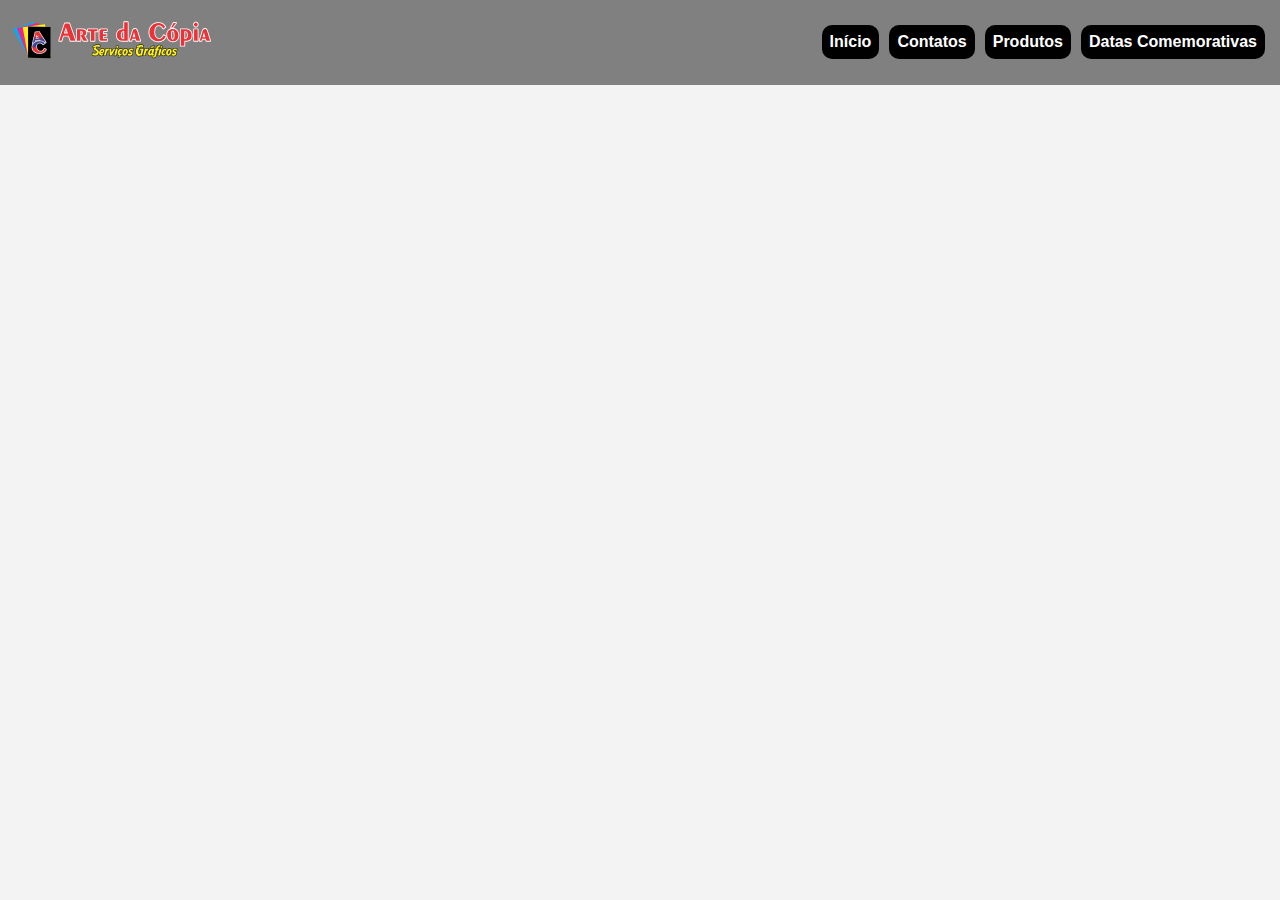
<file: index.html>
<!DOCTYPE html>
<html lang="pt-BR">
<head>
    <meta charset="UTF-8">
    <meta name="viewport" content="width=device-width, initial-scale=1.0">
    <title>Arte da Cópia</title>
    <link rel="stylesheet" href="styles/style.css">
    <link href="https://fonts.googleapis.com/icon?family=Material+Icons" rel="stylesheet">
</head>
    <style>
        a#index{
            background-color: grey;
        }
    </style>
<body onresize="mudouTamanho()">
    <header id="header">
        <img src="imagens/logoac.svg" alt="Logo Arte da Cópia">
        <span id="burguer" class="material-icons" onclick="clickMenu()">menu</span>
        <nav id="menu">
            <a href="index.html" id="index">Início</a>
            <a href="paginas/contatos.html">Contatos</a>
            <a href="#">Produtos</a>
            <a href="paginas/datas.html">Datas Comemorativas</a>
        </nav>
    </header>

    <main>
        <section>
            <article id="a1">
                
            </article>
            <article id="a2">
                
            </article>
        </section>
        <aside id="aside-fixo">

        </aside>
    </main>
    <footer>

    </footer>
</body>
<script>
    let menu = document.querySelector("#menu");

    function clickMenu(){
        if (menu.style.display == "none"){
            menu.style.display = "block";
        } else {
            menu.style.display = "none";
        }
    }

    function mudouTamanho(){
        if(window.innerWidth >= 768){
            menu.style.display = "block";
        }
    }
</script>
</html>
</file>
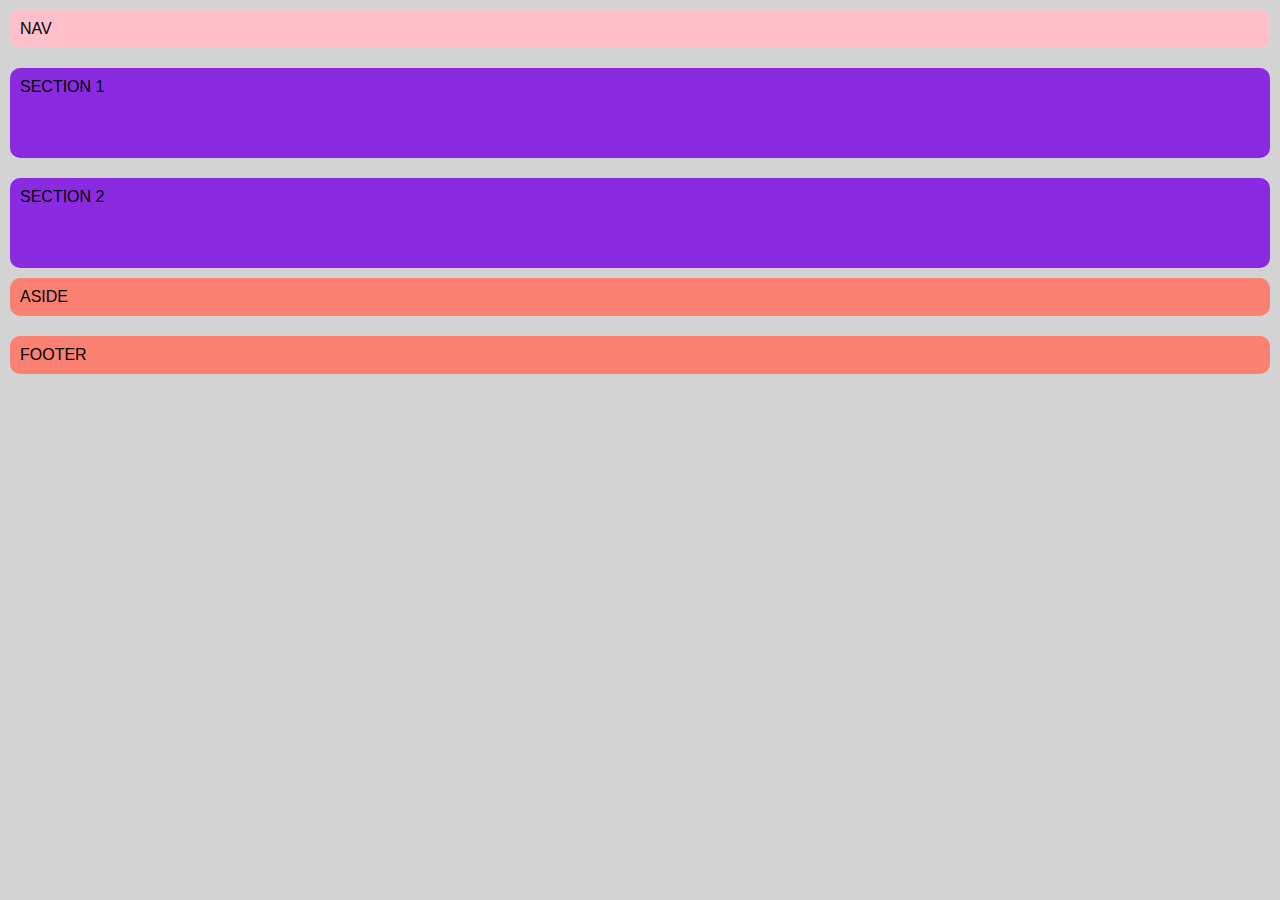
<file: testes/index.html>
<!DOCTYPE html>
<html lang="pt-BR">
<head>
    <meta charset="UTF-8">
    <meta name="viewport" content="width=device-width, initial-scale=1.0">
    <title>TESTES</title>
    <style>
        *{
            margin: 0;
            padding: 0;
            box-sizing: border-box;
        }
        body{
            font-family: Arial, Helvetica, sans-serif;
            display: grid;
            background-color: lightgray;
        }

        header {
            padding: 10px;
        }

        header nav {
            background-color: pink;
            padding: 10px;
            border-radius: 10px;
        }

        main#container{
            padding: 10px;
        }

        div#sections{
            display: grid;
            grid-template-rows: 100px 100px;
            gap: 10px;
        }

        main#container section#section1{
            background-color: blueviolet;
            padding: 10px;
            margin-bottom: 10px;
            border-radius: 10px;
        }

        main#container section#section2{
            background-color: blueviolet;
            padding: 10px;
            margin-bottom: 10px;
            border-radius: 10px;
        }

        main#container aside{
            background-color: salmon;
            padding: 10px;
            border-radius: 10px;
        }

        footer{
            background-color: salmon;
            padding: 10px;
            margin: 10px;
            border-radius: 10px;
        }

    </style>
</head>
<body>
    <header>
        <nav>
            NAV
        </nav>
    </header>
    <main id="container">
        <div id="sections">
            <section id="section1">
                SECTION 1
            </section>
            <section id="section2">
                SECTION 2
            </section>
        </div>

        <aside>
            ASIDE
        </aside>
    </main>
    <footer>
        FOOTER
    </footer>
</body>
</html>
</file>
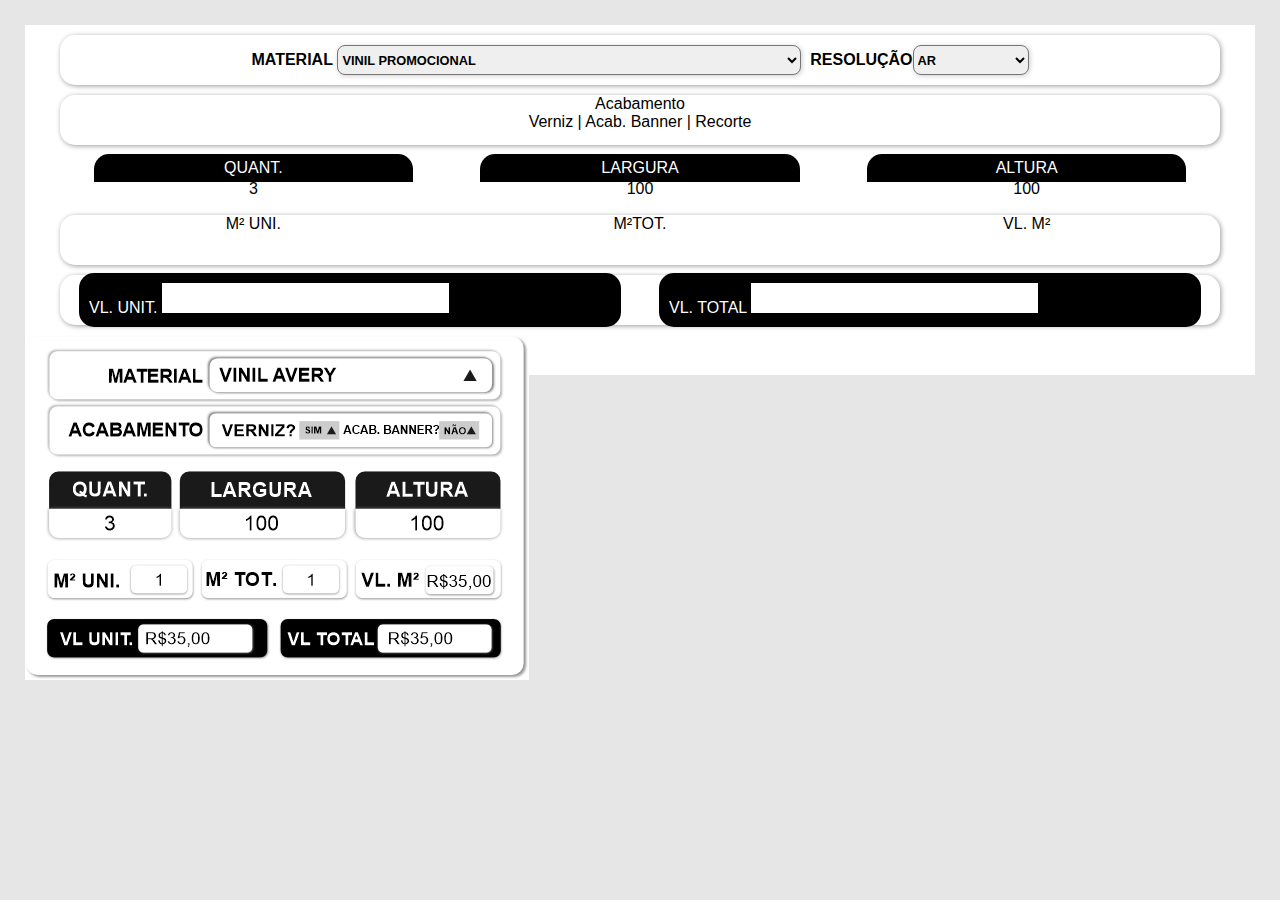
<file: variartprecos/index.html>
<!DOCTYPE html>
<html lang="pt-BR">
<head>
    <meta charset="UTF-8">
    <meta name="viewport" content="width=device-width, initial-scale=1.0">
    <title>Document</title>
    <style>
        *{
            margin: 0;
            padding: 0;
        }

        body{
            background: rgb(230, 230, 230);
            display: grid;
            grid-template-columns: 25px 1fr 25px;
            grid-template-rows: 25px 350px;
            width: 100vw;
            height: 100vh;
            font-family: Arial, Helvetica, sans-serif;
        }
        /* table{
            background: rgb(204, 204, 204);
            padding: 10px;
        }

        tr{
            background: rgb(230, 230, 230);
        }

        tr:nth-child(2n){
            background: white;
        }

        th{
            background: rgb(26, 26, 26);
            color: white;
            padding: 5px;
        }

        td{
            padding: 5px;
        }
        
        input{
            width: 100px;
            text-align: center;
        } */

        #item1{
            background: white;
            grid-area: 2 / 2 / 3 / 3;
            display: grid;
            grid-template: 1fr repeat(5, 50px) 1fr / 25px 1fr 25px;
            gap: 10px;
        }

        #material{
            background: white;
            grid-area: 2 / 2 / 3 / 3;
            box-shadow: 1px 1px 5px rgba(0, 0, 0, 0.4);
            border-radius: 15px;
            display: flex;
            justify-content: center;
            align-items: center;
            width: 100%;
            font-size: 1em;
            font-weight: bolder;
        }

        #material select{
            box-shadow: 1px 1px 5px rgba(0, 0, 0, 0.2);
            font-weight: bolder;
            height: 60%;
            width: 40%;
            border-radius: 8px;
            font-size: 0.8em;
        }

        #material select#resolucao{
            width: 10%;
        }

        #acabamento{
            background: white;
            grid-area: 3 / 2 / 4 / 3;
            border-radius: 15px;
            box-shadow: 1px 1px 5px rgba(0, 0, 0, 0.4);
        }

        #inserir{
            background: white;
            grid-area: 4 / 2 / 5 / 3;
            border-radius: 15px;
            display: grid;
            grid-template-columns: 1fr 1fr 1fr;
            grid-template-rows: 25px 15px;
        }

        #totais{
            background: white;
            grid-area: 5 / 2 / 6 / 3;
            border-radius: 15px;
            box-shadow: 1px 1px 5px rgba(0, 0, 0, 0.4);
            display: grid;
            grid-template-columns: 1fr 1fr 1fr;
            grid-template-rows: 15px 15px;
        }

        #valores{
            background: white;
            grid-area: 6 / 2 / 7 / 3;
            border-radius: 15px;
            box-shadow: 1px 1px 5px rgba(0, 0, 0, 0.4);
            display: grid;
            grid-template-columns: 1fr 1fr;
            grid-template-rows: 50px;
        }

        img{
            grid-area: 7 / 1 / 8 / 2;
        }

        .bk{
            background: black;
            width: 80%;
            justify-self: center;
            align-self: center;
            padding: 5px;
            color: white;
            border-top-left-radius: 15px;
            border-top-right-radius: 15px;
        }

        .tt{
            background: black;
            width: 90%;
            justify-self: center;
            align-self: center;
            text-align: start;
            padding: 10px;
            color: white;
            border-radius: 15px;
        }

        #vlunit{
            background-color: white;
            width: 55%;
            height: 30px;
        }

    </style>
</head>
<body>
    <div id="item1">
        <div id="material">
            MATERIAL&nbsp;
            <select name="materiais" id="materiais">
                <optgroup label="VINIL">
                    <option value="promo">VINIL PROMOCIONAL</option>

                    <option value="avery">VINIL AVERY</option>

                    <option value="blackout">VINIL BLACKOUT</option>

                    <option value="transparente">VINIL TRANSPARENTE</option>

                    <option value="fosco">VINIL FOSCO</option>

                    <option value="perfurado">VINIL PERFURADO GF</option>
                </optgroup>

                <optgroup label="OUTROS">
                    <option value="lona440">LONA FRONT 440G</option>

                    <option value="outdoor">PAPEL OUTDOOR</option>
                </optgroup>
            </select>

            &nbsp;&nbsp;RESOLUÇÃO
            <select name="resolucao" id="resolucao">
                <option value="ar">AR</option>
                <option value="gf">GF</option>
            </select>
        </div>

        <div id="acabamento" style="text-align: center;">
            <div>Acabamento</div>
            <div>
                Verniz | 
                Acab. Banner | 
                Recorte
            </div>
        </div>

        <div id="inserir" style="text-align: center;">
            <div class="bk">QUANT.</div> <div class="bk">LARGURA</div> <div class="bk">ALTURA</div>
            <div>3</div> <div>100</div> <div>100</div>
        </div>

        <div id="totais" style="text-align: center;">
            <div>M² UNI.</div> <div>M²TOT.</div> <div>VL. M²</div>
        </div>

        <div id="valores" style="text-align: center;">
            <div class="tt">VL. UNIT. <div id="vlunit" style="display: inline-block"></div> </div> <div class="tt">VL. TOTAL <div id="vlunit" style="display: inline-block"></div> </div>
        </div>

        <img src="SISTEMA.jpg" alt="">



    </div>
    <!-- <form>
        <table>
            <tr>
                <th colspan="2">ACABAMENTO</th>
                <th>MATERIAL</th>
                <th>QUANT.</th>
                <th>LARGURA</th>
                <th>ALTURA</th>
                <th>MT² UNI.</th>
                <th>MT² TOT.</th>
                <th>VL. M²</th>
                <th>VL. UNIT.</th>
                <th>VL. TOTAL</th>
            </tr>
            <tr>
                <td>Verniz?
                    <select name="" id="">
                        <option value="sim">Sim</option>
                        <option value="nao">Não</option>
                    </select>
                </td>

                <td>Recorte?
                    <select name="" id="">
                        <option value="sim">Sim</option>
                        <option value="nao">Não</option>
                    </select>
                </td>

                <td>
                    <select name="" id="">
                        <optgroup label="VINIL">
                            <option value="promo">VINIL PROMOCIONAL</option>
                            option
                            <option value="avery">VINIL AVERY</option>
                            <option value="blackout">VINIL BLACKOUT</option>
                            <option value="transparente">VINIL TRANSPARENTE</option>
                            <option value="fosco">VINIL FOSCO</option>
                            <option value="perfurado">VINIL PERFURADO GF</option>
                        </optgroup>
                        <optgroup label="OUTROS">
                            <option value="lona440">LONA FRONT 440G</option>
                            <option value="outdoor">PAPEL OUTDOOR</option>
                        </optgroup>
                    </select>
                    Resolução
                    <select name="" id="">
                        <option value="ar">AR</option>
                        <option value="gf">GF</option>
                    </select>
                </td>

                <td>
                    <input type="number" name="" id="" placeholder="Quantidade">
                </td>

                <td>
                    <input type="number" name="" id="" placeholder="Largura">
                </td>

                <td>
                    <input type="number" name="" id="" placeholder="Altura">
                </td>

                <td>
                    <input type="number" name="" id="" placeholder="MT² Unitário">
                </td>

                <td>
                    <input type="number" name="" id="" placeholder="MT² Total">
                </td>

                <td>
                    <input type="number" name="" id="" placeholder="Valor M²">
                </td>

                <td>
                    <input type="number" name="" id="" placeholder="Valor Unitário">
                </td>

                <td>
                    <input type="number" name="" id="" placeholder="Valor Total">
                </td>
                

            </tr>
        </table>
    </form> -->
</body>

<script>

</script>
</html>
</file>
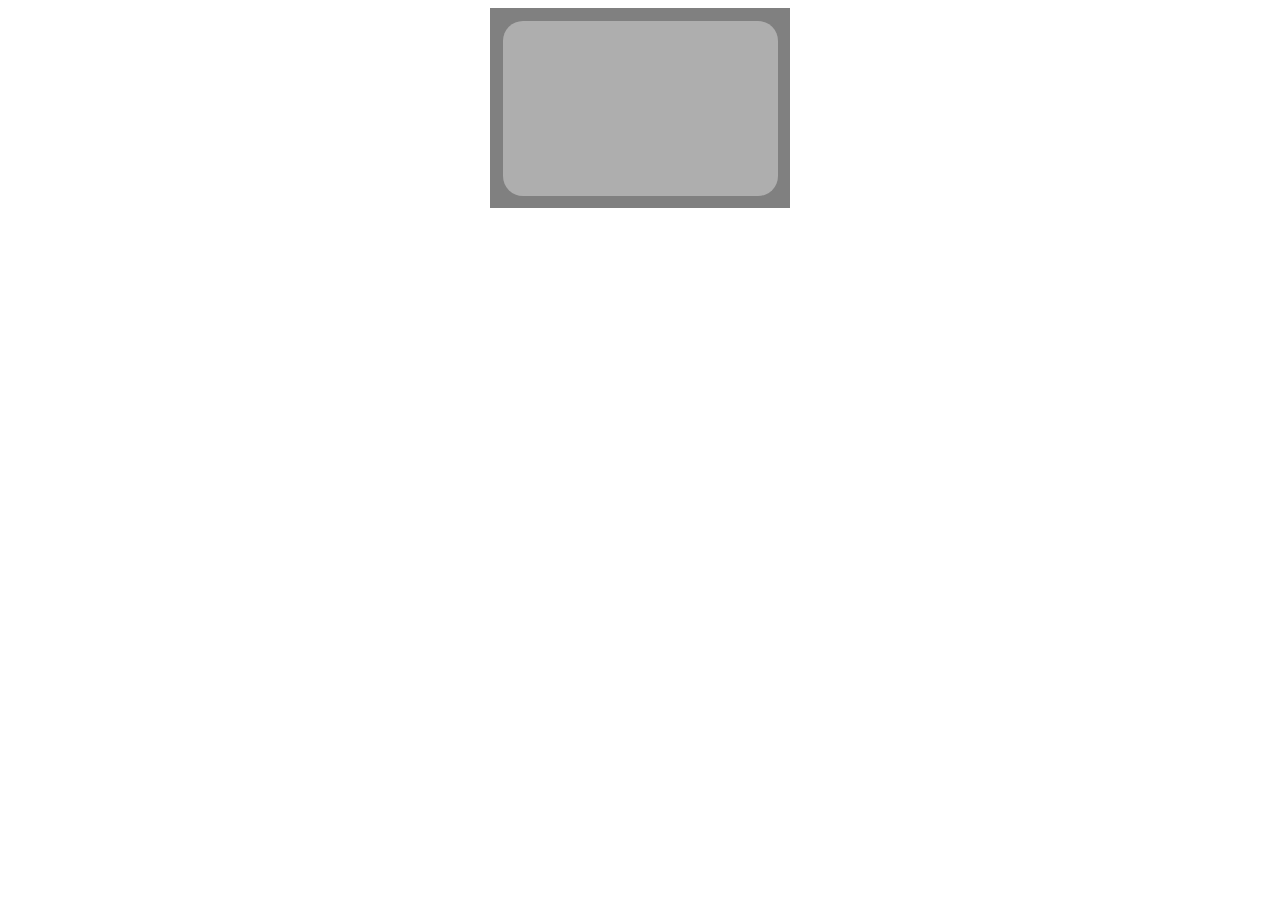
<file: testes/teste02.html>
<!DOCTYPE html>
<html lang="pt-BR">
<head>
    <meta charset="UTF-8">
    <meta name="viewport" content="width=device-width, initial-scale=1.0">
    <title>Document</title>
    <style>
        div#container {
            margin: auto;
            display: flex;
            justify-content: center;
            align-items: center;
            width: 300px;
            height: 200px;
            background-color: grey;
        }

        div#tempo {
            width: 275px;
            height: 175px;
            border-radius: 20px;
            background-color: rgb(174, 174, 174);
        }
    </style>
</head>
<body>
    <div id="container">
        <div id="tempo">
            <div id="dias"></div>
            <div id="horas"></div>
            <div id="minutos"></div>
            <div id="segundos"></div>
        </div>
    </div>
</body>
</html>
</file>
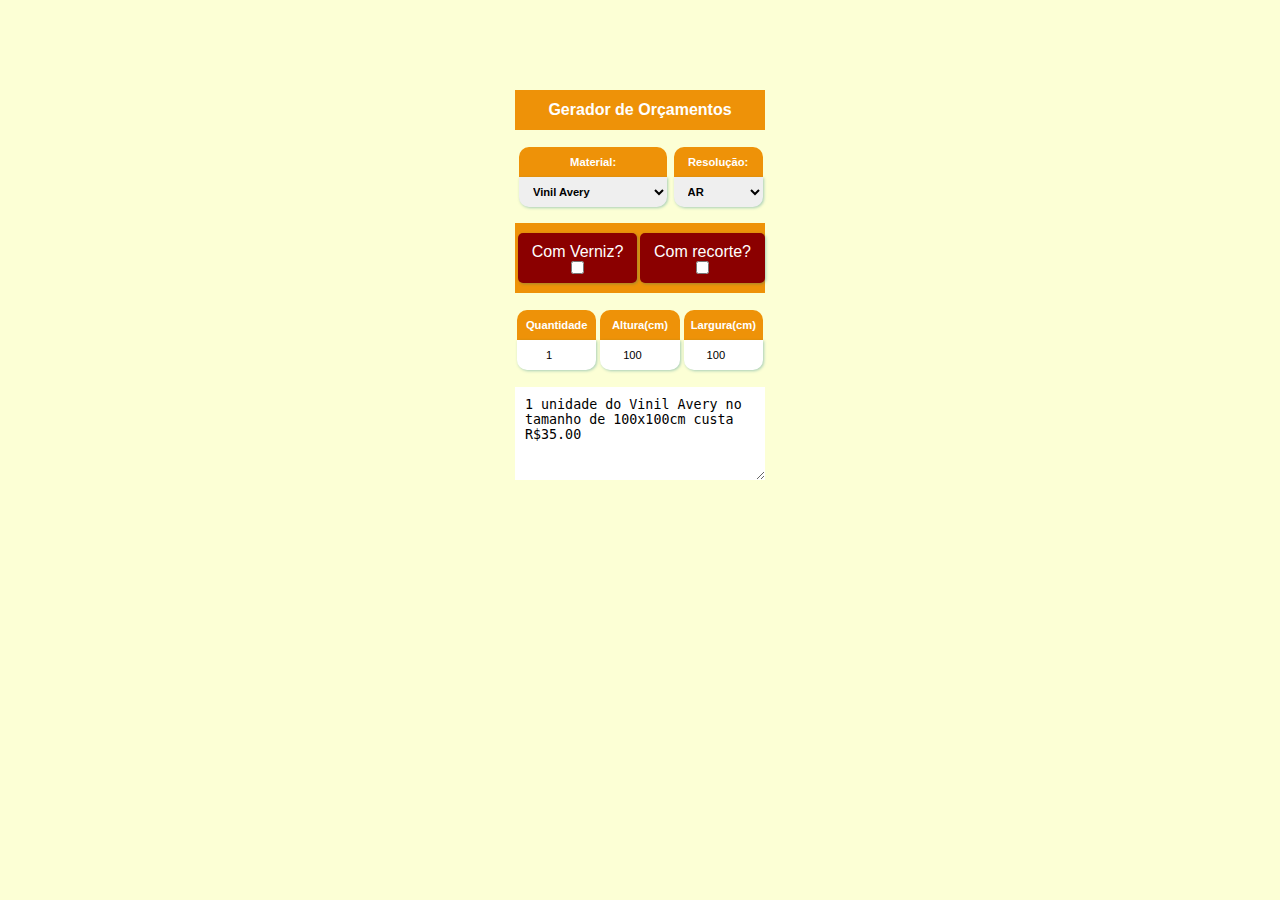
<file: variartprecos/orcamentos.html>
<!DOCTYPE html>
<html lang="pt-BR">
<head>
    <meta charset="UTF-8">
    <meta name="viewport" content="width=device-width, initial-scale=1.0">
    <title>Orçamentos</title>
    <link rel="stylesheet" href="style.css">
</head>
<body>
    <div id="container">
        <div id="titulo">
            <h1>Gerador de Orçamentos</h1>
        </div>

        <div id="dados">
            <div id="materiais">
                <label for="material_opt" class="dadotopo">Material: </label>
                <select name="material_opt" id="material_opt" class="dadobaixo" style="text-align: left; padding-left: 10px">
                    <optgroup label="Lona">
                        <option value="lona380">Lona 380 GF</option>
                        <option value="lona440">Lona 440 GF</option>
                        <option value="lonafront">Lona FrontLight</option>
                        <option value="lonafosca">Lona Fosca</option>
                    </optgroup>
                    <optgroup label="Vinil">
                        <option value="avery" selected>Vinil Avery</option>
                        <option value="blackout">Vinil Blackout</option>
                        <option value="espelhado">Vinil Espelhado</option>
                        <option value="fosco">Vinil Fosco</option>
                        <option value="perfurado">Vinil Perfurado</option>
                        <option value="transparente">Vinil Transparente</option>
                    </optgroup>
                    <option value="outdoor">Papel Outdoor</option>
                </select>
            </div>

            <div id="resolucao">
                <label for="resolucao_opt" class="dadotopo">Resolução: </label>
                <select name="resolucao_opt" id="resolucao_opt" class="dadobaixo" style="text-align: left; padding-left: 10px">
                    <option value="ar">AR</option>
                    <option value="gf">GF</option>
                </select>
            </div>

            <div id="acabamento">
                <div id="semacabamentos">
                    Sem Opções de Acabamento
                </div>
                <div id="boxverniz">
                    <label for="verniz">Com Verniz?</label>
                    <input type="checkbox" name="verniz" id="verniz">
                </div>
                
                <div id="boxrecorte">
                    <label for="recorte">Com recorte?</label>
                    <input type="checkbox" name="recorte" id="recorte">
                </div>
            </div>

            <div id="info">
                <div id="boxquantidade">
                    <label for="quantidade" class="dadotopo">Quantidade</label>
                    <input type="number" name="quantidade" id="quantidade" class="dadobaixo" placeholder="Quantidade" value="1">
                </div>

                <div id="boxaltura">
                    <label for="altura" class="dadotopo">Altura(cm)</label>
                    <input type="number" name="altura" id="altura" class="dadobaixo" placeholder="Altura" value="100">
                </div>

                <div id="boxlargura">
                    <label for="largura" class="dadotopo">Largura(cm)</label>
                    <input type="number" name="largura" id="largura" class="dadobaixo" placeholder="Largura" value="100">
                </div>

            </div>

            <div id="resultado">
                <textarea name="" id=""></textarea>
            </div>
        </div>

    </div>
</body>

<script src="scripts/orcamentos.js"></script>

</html>
</file>
<file: styles/style.css>
@charset "UTF-8";

/* Typical Devie Breakpoints 
Pequenas telas: até 600px
Celular: de 600px até 768px
Tablet: 768px até 992px
Desktop: 992px até 1200px
Grandes telas: acima de 1200px
*/

* {
    margin: 0px;
    padding: 0px;
    box-sizing: border-box;
}

body {
    font-family: Arial, Helvetica, sans-serif;
    background-color: rgb(243, 243, 243);
    font-size: 1em;
    width: 100%;
    height: 100vh;
    display: grid;
    grid-template-rows: auto 1fr auto;
}

header#header {
    background-color: grey;
    width: 100%;
    padding: 10px;
    display: flex;
    justify-content: space-between;
    flex-flow: column wrap;
    align-items: center;
}

header#header img{
    /* border: 2px dotted black; */
}

header#header nav {
    /* border: 2px dotted black; */
    display: none;
    flex-flow: column wrap;
}

header#header span#burguer{
    background-color: darkgrey;
    width: 90vw;
    padding: 5px;
    text-align: center;
    cursor: pointer;
}

header#header nav a {
    display: block;
    flex: 1 1 auto;
    width: 90vw;
    text-align: center;
    text-decoration: none;
    font-weight: bolder;
    padding: 8px;
    margin: 5px;
    border-radius: 10px;
    background-color: black;
    color: white;
    transition: .5s;
}

header#header nav a:hover {
    background-color: rgb(68, 68, 68);
}

header#header nav a#whatsapp {
    background: radial-gradient(circle, green);
    transition: .5s;
}

header#header nav a#whatsapp:hover {
    background: radial-gradient(circle, rgb(11, 155, 11), green, rgb(1, 70, 11));
}


header#header nav a img{
    width: 15px;
}

main#index{
    /* background-color: white; */
    max-width: 700px;
    height: 500px;
    margin: 15px auto;
    display: flex;
    flex-flow: column wrap;
    justify-content: flex-start;
}

main#index article#info{
    display: flex;
    flex-flow: row wrap;
    align-items: flex-start;
    justify-content: center;
}

main#index article#info div.info-box{
    display: flex;
    flex-flow: column wrap;
    justify-content: center;
    align-items: center;
    text-align: center;
    flex: 0 0 200px;
    margin: 10px;
    padding: 10px;
    height: 160px;
    border-radius: 15px;
    background-color: rgb(255, 255, 255);
    box-shadow: 2px 2px 4px rgba(0, 0, 0, 0.205);
}

main#index article#info div.info-box h3{
    font-size: 1em;
}

main#index article#info div p{
    font-size: 0.7em;
}

main#index article#info div a{
    text-decoration: none;
    color: WHITE;
    background-color: rgb(18, 194, 27);
    text-shadow: 1px 1px 2px black;
    padding: 5px;
    border-radius: 10px;
    text-align: center;
    font-weight: bolder
}

main#index article#info div a:hover{
    background: radial-gradient(circle, rgb(11, 155, 11), green, rgb(1, 70, 11));
    text-shadow: 1px 1px 2px black;
}

footer {
    text-align: center;
}


/* article > a > img {
    width: 200px;
    height: 200px;
    margin: 15px;
    display: inline-block;
    border-radius: 50px 0px;
}

article > h1 {
    font-size: 25pt;
    margin: 20px 0px 0px 0px;
    color: white;
    background: linear-gradient(to right, black, black);
    border-radius: 0px 10px 10px 0px;
    width: 250px;
    padding-left: 25px;
    transition: 1s;
}

article > h1:hover{
    background: linear-gradient(to right, black, grey);
}

article > p {
    background-color: white;
    margin-left: 10px;
    text-indent: 20px;
    padding: 10px 0px;
    margin: 0px;
}

article#art_contatos2 h2{
    background-color: black;
    color: white;
    width: 300px;
    padding: 10px;
    border-radius: 0px 10px 10px 0px;
    -webkit-border-radius: 0px 10px 10px 0px;
    -moz-border-radius: 0px 10px 10px 0px;
    -ms-border-radius: 0px 10px 10px 0px;
    -o-border-radius: 0px 10px 10px 0px;
}

article#art_contatos2 h3{
    margin: 10px 5px;
}

article#art_contatos2 a {
    text-decoration: none;
    background-color: white;
    color: black;
    padding: 5px;
} */

@media screen and (min-width: 768px) {
    header#header {
        flex-flow: row wrap;
    }

    header#header span#burguer{
        display: none;
    }

    header#header nav#menu{
        display: flex;
        flex-flow: row wrap;
    }

    header#header nav a {
        display: inline-block;
        width: auto;
    }
}


/* @charset "UTF-8";

body {
    margin: 0;
    box-sizing: border-box;
    background-color: #b4b4b4;
    font-family: Arial, Helvetica, sans-serif;
}

a {
    text-decoration: none;
}

header {
    position: sticky;
    background-color: rgb(68, 68, 68);
    width: 100%;
    height: 100px;
    display: flex;
    justify-content: center;
    align-items: center;
}

header > img {
    padding: 15px;
    width: 250px;
}

nav {
    background-color: rgb(68, 68, 68);
    width: 100%;
    height: 100%;
    display: flex;
    margin: 0px;
}

nav > a{
    font-weight: bolder;
    color: white;
    border-radius: 10px 10px 0px 0px;
    padding: 10px;
    margin: 0px 3px;
    transition: 1s;
}

nav > a:hover{
    background-color: grey;
    text-shadow: 1px 1px 2px black;
}

article > a > img {
    width: 200px;
    height: 200px;
    margin: 15px;
    display: inline-block;
    border-radius: 50px 0px;
}

article > h1 {
    font-size: 25pt;
    margin: 20px 0px 0px 0px;
    color: white;
    background: linear-gradient(to right, black, black);
    border-radius: 0px 10px 10px 0px;
    width: 250px;
    padding-left: 25px;
    transition: 1s;
}

article > h1:hover{
    background: linear-gradient(to right, black, grey);
}

article > p {
    background-color: white;
    margin-left: 10px;
    text-indent: 20px;
    padding: 10px 0px;
    margin: 0px;
} */
</file>
<file: variartprecos/style.css>
@charset "UTF-8";

*{
    margin: 0;
    padding: 0;
    box-sizing: border-box;
}

body{
    height: 100vh;
    background: rgb(252, 255, 213);
    display: flex;
    justify-content: center;
    align-items: center;
    font-family: Arial, Helvetica, sans-serif;
    font-size: 1em;
}

div#container{
    /* border: 1px dashed red; */
    width: 250px;
    height: 80vh;
    /* border: 5px dashed rgb(24, 130, 218); */
    display: grid;
    grid-template-columns: repeat(3, 1fr);
    grid-template-rows: 40px 0px 350px;
}

div#titulo{
    grid-column: 1 / -1;
    grid-row: 1 / 2;
    display: flex;
    justify-content: center;
    align-items: center;
    background:rgb(238, 146, 8);
    color: white
}

div#titulo > h1{
    font-size: 1em;
}

div#dados{
    /* border: 1px dashed red; */
    grid-column: 1 / -1;
    grid-row: 3 / 4;
    display: grid;
    grid-template-rows: 2fr 1.5fr 2fr 2fr;
    grid-template-columns: 2.5fr 1.5fr;
}

div#materiais{
    display: grid;
    grid-column: 1 / 2;
    grid-row: 1 / 2;
    align-content: center;
    font-size: 1em;
    font-weight: bolder;
}

div#materiais select{
    font-size: 0.7em;
    font-weight: bolder;
}

div#resolucao{
    display: grid;
    grid-row: 1 / 2;
    grid-column: 2 / 3;
    align-content: center;
    font-weight: bolder;
}

div#resolucao select{
    font-size: 0.7em;
    font-weight: bolder;
}

div#acabamento{
    display: grid;
    grid-template-columns: repeat(2, 1fr);
    align-content: center;
    grid-column: 1 / -1;
    grid-row: 2 / 3;
    background:rgb(238, 146, 8);
}

div#semacabamentos{
    text-align: center;
    grid-column: 1 / 3;
    grid-row: 2 / 3;
    font-weight: bolder;
    color: white;
    display: none;
}

div#boxverniz{
    background: white;
    justify-self: center;
    text-align: center;
    width: 95%;
    height: 50px;
    align-content: center;
    border-radius: 5px;
    grid-column: 1 / 2;
    grid-row: 2 / 3;
    box-shadow: 1px 1px 3px rgba(7, 110, 124, 0.342);
    display: grid;
}

div#boxrecorte{
    background: white;
    justify-self: center;
    text-align: center;
    width: 100%;
    height: 50px;
    align-content: center;
    border-radius: 5px;
    grid-column: 2 / 3;
    grid-row: 2 / 3;
    box-shadow: 1px 1px 3px rgba(7, 110, 124, 0.342);
    display: grid;
}

div#info{
    display: grid;
    grid-template-columns: repeat(3, 1fr);
    align-content: center;
    grid-row: 3 / 4;
    grid-column: 1 / -1;
}

div#boxquantidade{
    display: grid;
    grid-template-rows: 1fr 1fr;
    grid-column: 1 / 2;
    grid-row: 3 / 4;
}

div#boxaltura{
    display: grid;
    grid-template-rows: 1fr 1fr;
    grid-column: 2 / 3;
    grid-row: 3 / 4;
}

div#boxlargura{
    display: grid;
    grid-template-rows: 1fr 1fr;
    grid-column: 3 / 4;
    grid-row: 3 / 4;
}

div#resultado{
    background: white;
    grid-column: 1 / -1;
    grid-row: 4 / 5;
}

div#resultado textarea{
    width: 100%;
    height: 100%;
    border: none;
    padding: 10px;
}

.dadotopo{
    background:rgb(238, 146, 8);
    color: white;
    font-weight: bolder;
    font-size: 0.7em;
    width: 95%;
    height: 30px;
    text-align: center;
    justify-self: center;
    align-self: end;
    align-content: center;
    border-radius: 10px 10px 0px 0px;
    cursor: pointer;
}

.dadobaixo{
    width: 95%;
    height: 30px;
    justify-self: center;
    font-size: 0.7em;
    border: none;
    box-shadow: 1px 1px 3px rgba(7, 110, 124, 0.342);
    cursor: pointer;
    border-radius: 0px 0px 10px 10px;
    text-align: center;
}
</file>
